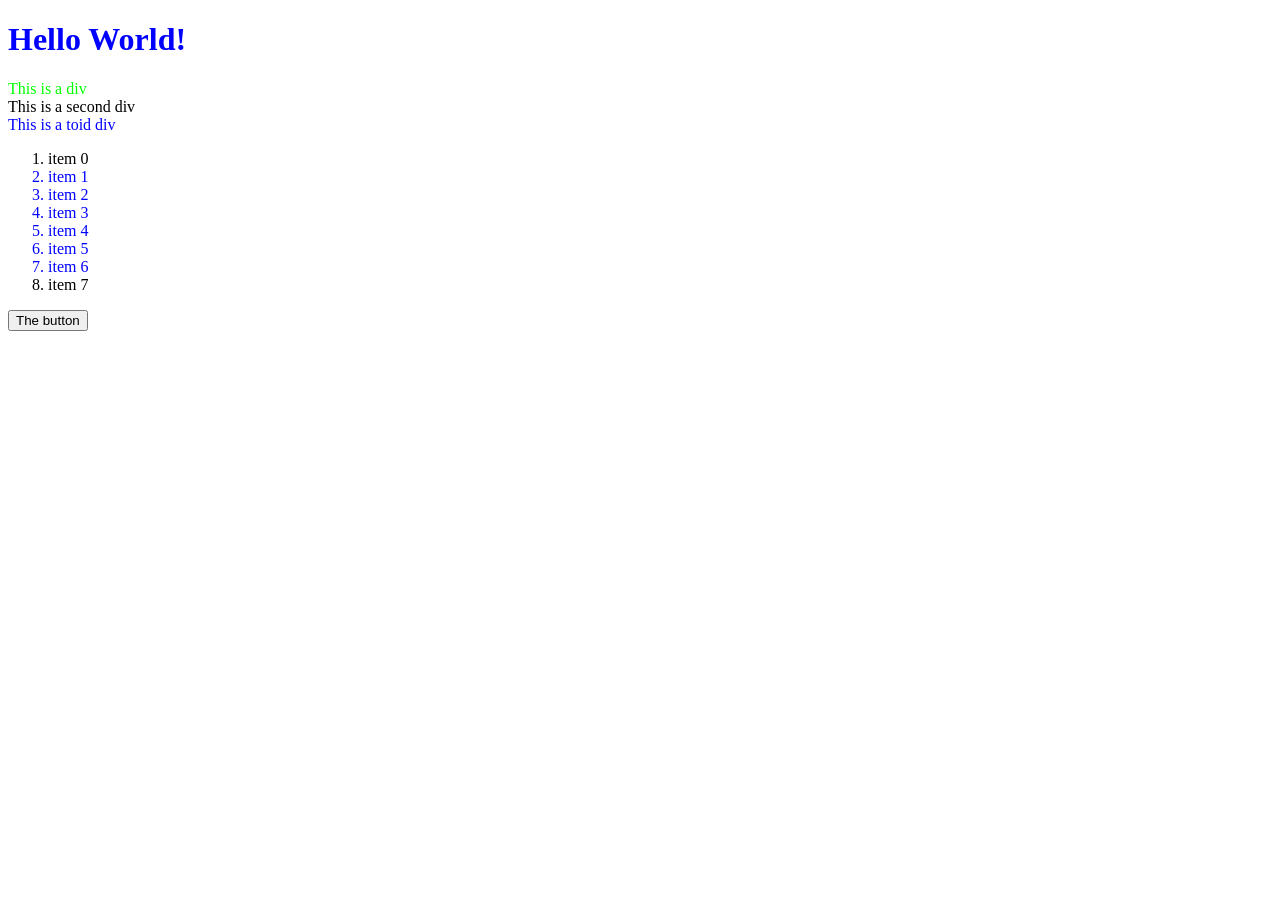
<file: 24_jsdom/index.html>
<!DOCTYPE html>

<!--
Team Lian (Ethan Shenker / Liam Kronman)
SoftDev pd1
K24 -- Getting more comfortable with the dev console and the DOM
2021-04-18
 -->

<html lang="en">
<!-- HTML file for exploring JavaScript interactive with the DOM -->

<head>
    <meta charset="utf-8">
    <style>
      .red   {color : #ff0000;}
      .green {color : #00ff00;}
      .blue  {color : #0000ff;}
    </style>
  </head>

  <body>
    <h1 id="h" class="blue">Hello World!</h1>

    <div id="div1" class="green">This is a div</div>
    <div id="div2">This is a second div</div>
    <div class="blue">This is a toid div</div>

    <ol id="thelist">
      <li class="">item 0</li>
      <li class="green blue">item 1</li>
      <li class="green blue">item 2</li>
      <li class="red green blue">item 3</li>
      <li class="red green blue">item 4</li>
      <li class="green blue">item 5</li>
      <li class="green blue">item 6</li>
      <li class="">item 7</li>
    </ol>

    <button id="b">The button</button>

    <script src="dommy_consolery.js"></script>

</body></html>
</file>
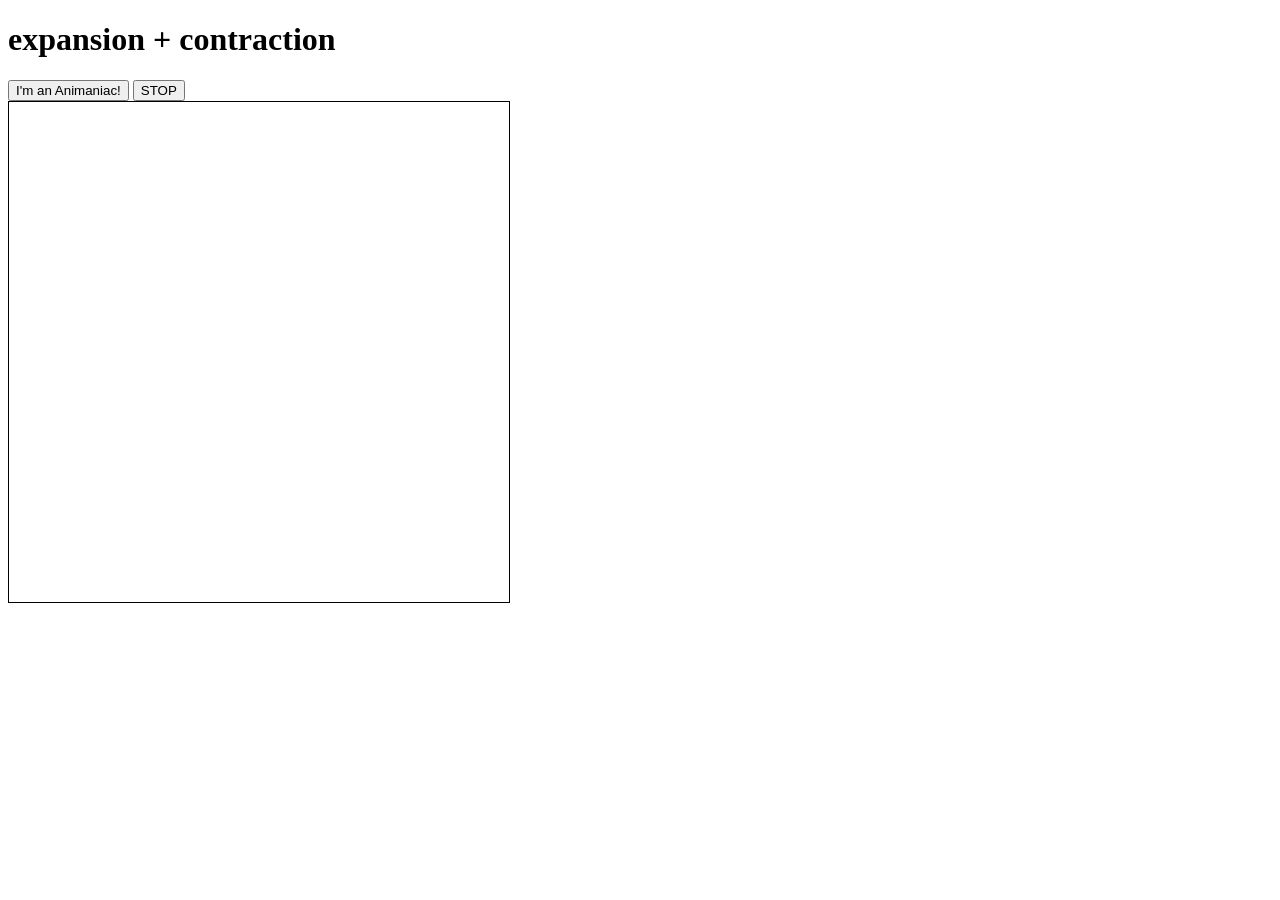
<file: 26_canvas-anim/index.html>
<!DOCTYPE html>
<html lang="en">
  <!-- Team PictureFrame (Liam Kronman, Jonathan Lee)
       SoftDev pd1
       K26 -- canvas based JS animation
       2021-05-05w
       HTML file for JavaScript canvas work
  -->

  <head>
    <meta charset="utf-8"/>
    <title>basic JS canvas work</title>
  </head>


  <head>
    <meta charset="utf-8"/>
    <title>The State of Animania</title>
  </head>

  <style>
    #playground { border: 1px solid black }
  </style>

  <h1>expansion + contraction</h1>

  <div>
    <button id="buttonCircle">
    
      I'm an Animaniac!
    </button>

    <button id="buttonStop">
      STOP
    </button>
  </div>

  <canvas width="500" height="500" id="playground">
  </canvas>

  <script src="animate.js"></script>

</html>
</file>
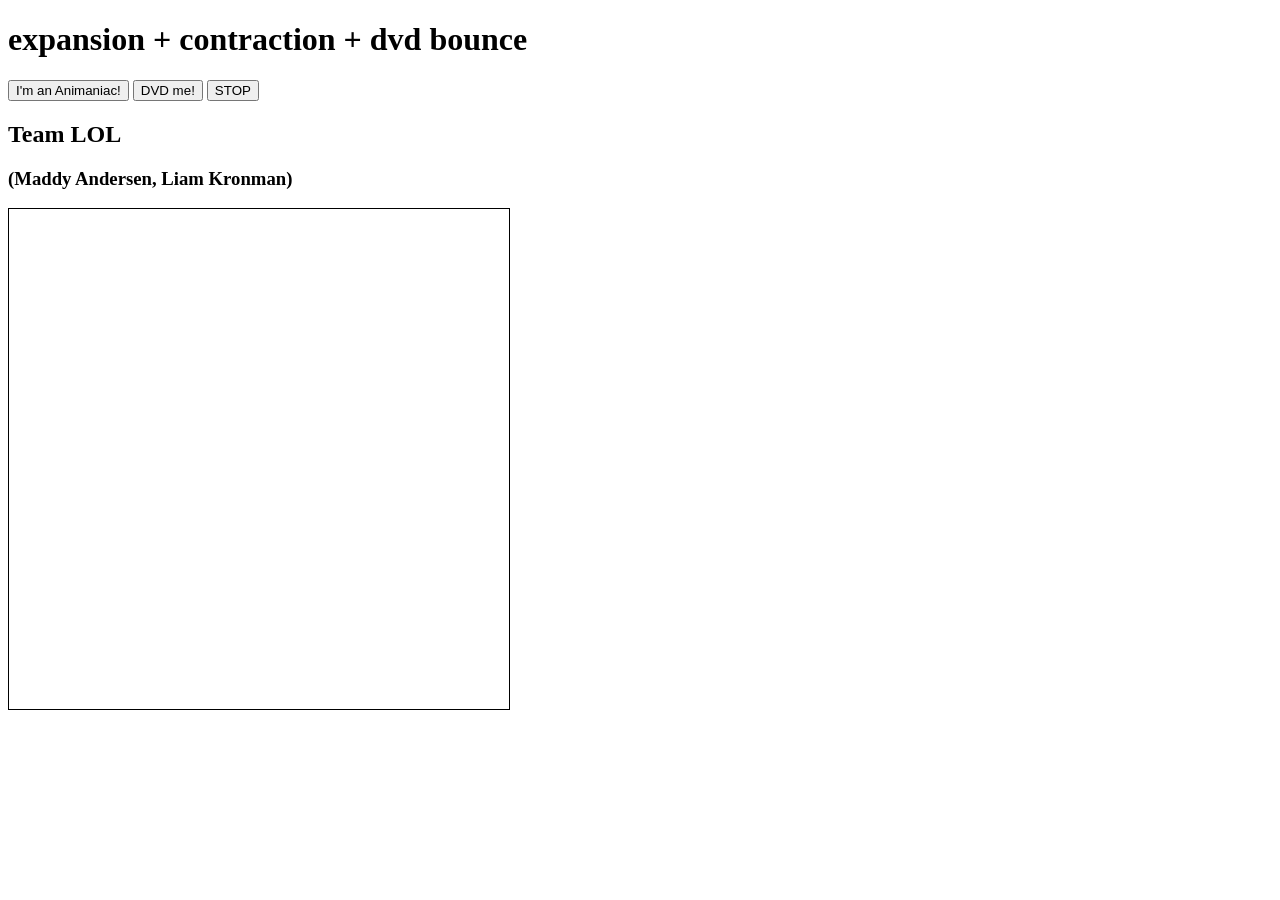
<file: 27_canvas-anim/index.html>
<!DOCTYPE html>
<html lang="en">
<!--
  Team LOL (Maddy Andersen, Liam Kronman)
  SoftDev
  K27: Guarding Against Burnout -- canvas based JS animation
  2021-05-11
-->

  <head>
    <meta charset="utf-8"/>
    <title>k27</title>
  </head>


  <head>
    <meta charset="utf-8"/>
    <title>The State of Animania</title>
  </head>

  <style>
    #playground { border: 1px solid black }
  </style>
  <h1>expansion + contraction + dvd bounce</h1>

  <div>
    <button id="buttonCircle">
      I'm an Animaniac!
    </button>

    <button id="buttonDVD">
      DVD me!
    </button>

    <button id="buttonStop">
      STOP
    </button>

    <h2>Team LOL</h2>
   <h3>(Maddy Andersen, Liam Kronman)</h3>
  </div>


  <canvas width="500" height="500" id="playground">
  </canvas>

  <script src="animate.js"></script>

</html>
</file>
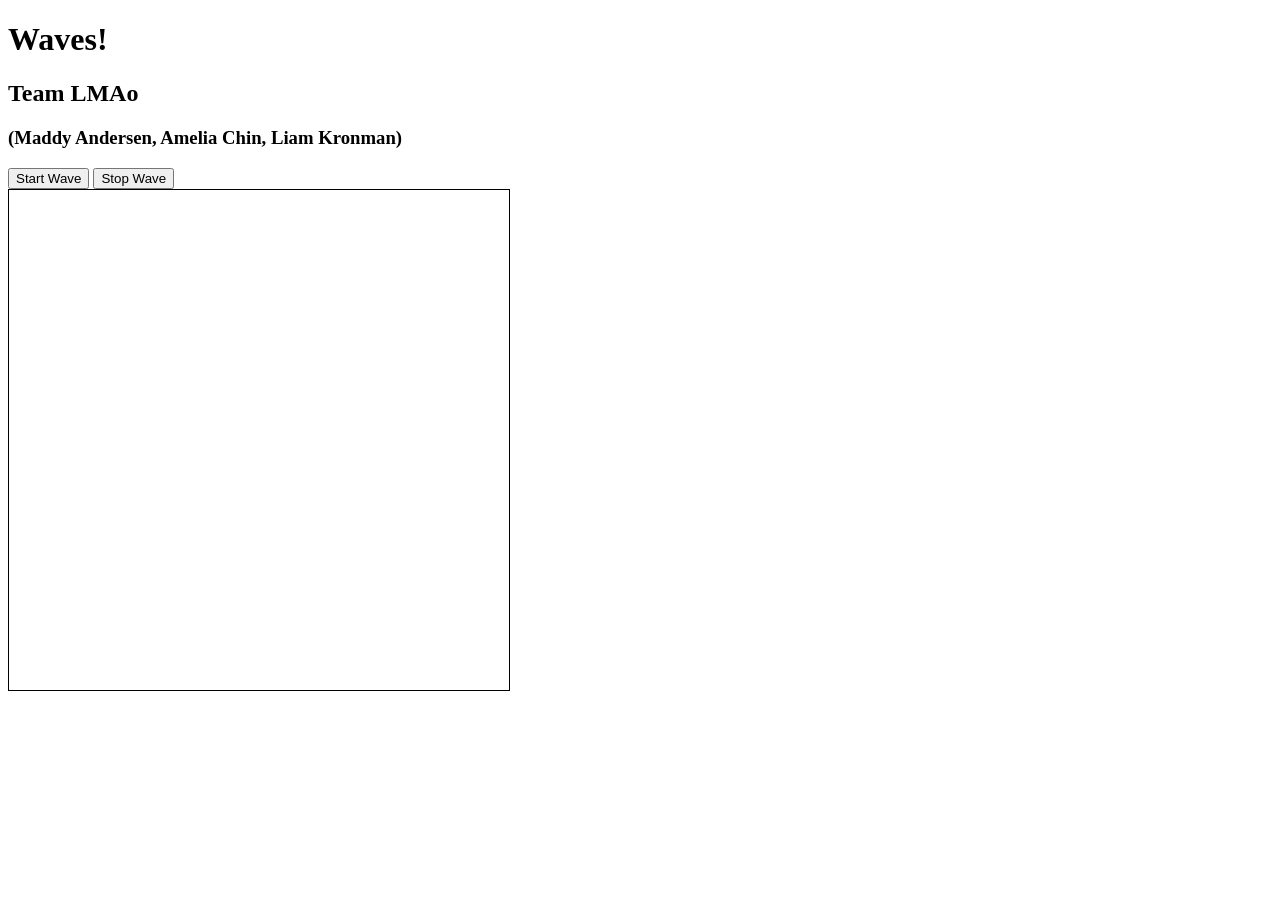
<file: 30_jsbonanza/index.html>
<!DOCTYPE html>
<html lang="en">
<!--
Team LMAo (Maddy Andersen, Amelia Chin, Liam Kronman)
SoftDev
K30: JSorcery -- canvas based JS animation
2021-05-17
-->

<head>
  <meta charset="utf-8"/>
  <title>k30</title>
</head>


<head>
  <meta charset="utf-8"/>
  <title>K30</title>
</head>

<style>
#playground { border: 1px solid black }
</style>

<body>
  <h1>Waves!</h1>
  <h2>Team LMAo</h2>
  <h3>(Maddy Andersen, Amelia Chin, Liam Kronman)</h3>

  <div>
    <button id="buttonWave">
      Start Wave
    </button>

    <button id="buttonStop">
      Stop Wave
    </button>
  </div>

  <canvas id="playground" width="500" height="500" ></canvas>
  <script src="bonanza.js"></script>
</body>

</html>
</file>
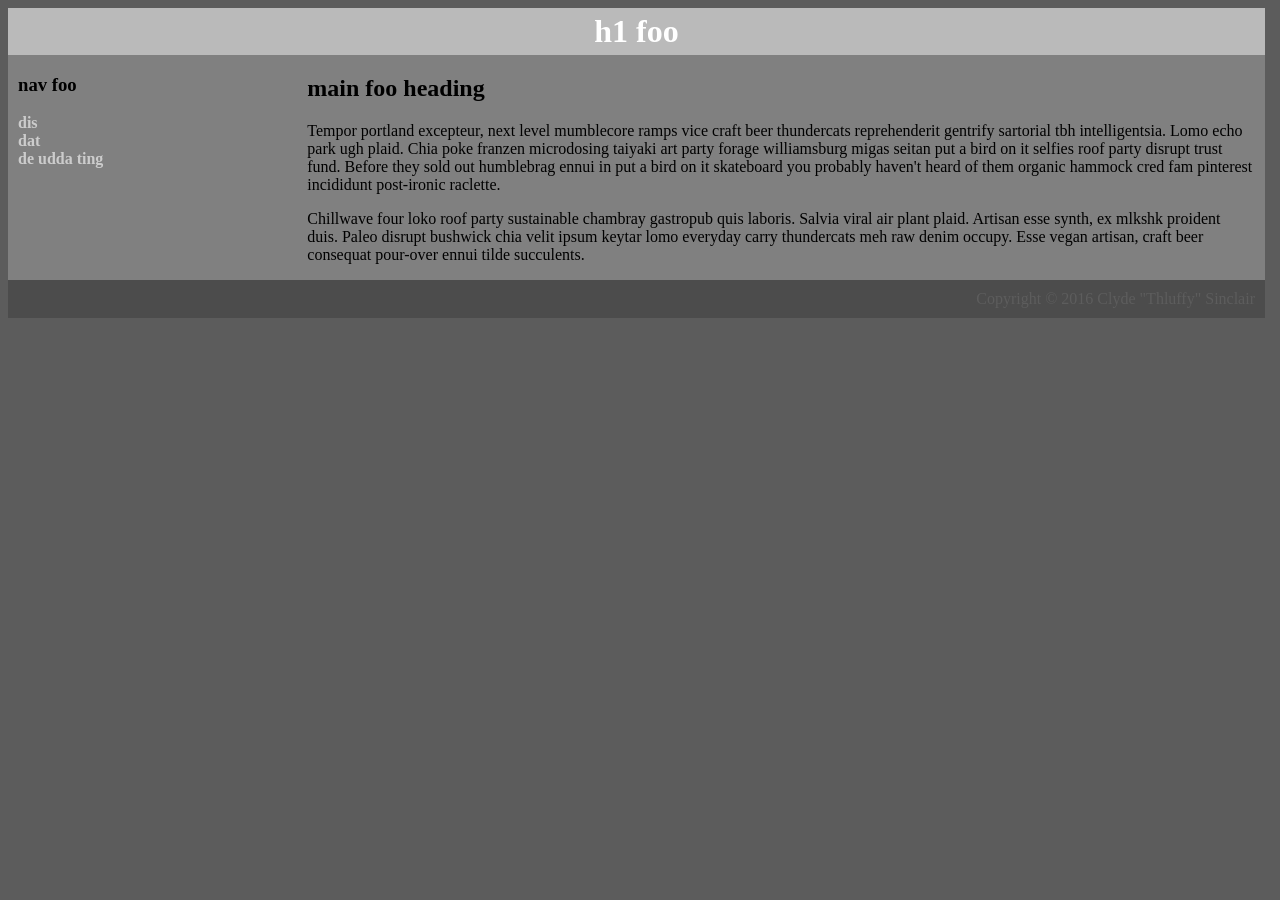
<file: 18_css/0_inline/index.html>
<!DOCTYPE html>
<html lang="en">
  <!-- Team Lamp (Maddy Andersen and Liam Kronman)
       SoftDev
       K18: Filler and Finery — inline
       2020-01-13
    -->

  <head>
    <meta charset="utf-8"/>
    <title>foo title</title>
  </head>

  <body style="background-color: #5c5c5c; font-family: Helvetica Neue">
    <h1 style="text-align: center; color: white; background-color: #bababa; margin: 0px; margin-right: 7px; padding: 5px">h1 foo</h1>
    <div style="background-color: #808080; display: flex; margin-right: 7px">
      <div style="display: inline-block; width: 24%">
      <h3 style="padding-left: 10px">nav foo</h3>
      <ul style="list-style-type: none; padding-left: 10px" >
        <li><a href="" style="color: #cccccc; text-decoration: none; font-weight: bold">dis</a></li>
        <li><a href="" style="color: #cccccc; text-decoration: none; font-weight: bold">dat</a></li>
        <li><a href="" style="color: #cccccc; text-decoration: none; font-weight: bold">de udda ting</a></li>
      </ul>
    </div>
    <div style="display: inline-block; width: 76%; padding-right: 10px">
      <h2>main foo heading</h2>
      <p>Tempor portland excepteur, next level mumblecore ramps vice craft beer thundercats reprehenderit gentrify sartorial tbh intelligentsia. Lomo echo park ugh plaid. Chia poke franzen microdosing taiyaki art party forage williamsburg migas seitan put a bird on it selfies roof party disrupt trust fund. Before they sold out humblebrag ennui in put a bird on it skateboard you probably haven't heard of them organic hammock cred fam pinterest incididunt post-ironic raclette.</p>
      <p>Chillwave four loko roof party sustainable chambray gastropub quis laboris. Salvia viral air plant plaid. Artisan esse synth, ex mlkshk proident duis. Paleo disrupt bushwick chia velit ipsum keytar lomo everyday carry thundercats meh raw denim occupy. Esse vegan artisan, craft beer consequat pour-over ennui tilde succulents.</p>
    </div>
  </div>
  <div style="background-color: #4c4c4c; color: #5d5d5d; text-align: right; padding: 10px; margin-right: 7px">
      Copyright &copy; 2016 Clyde "Thluffy" Sinclair
  </div>
  </body>

</html>
</file>
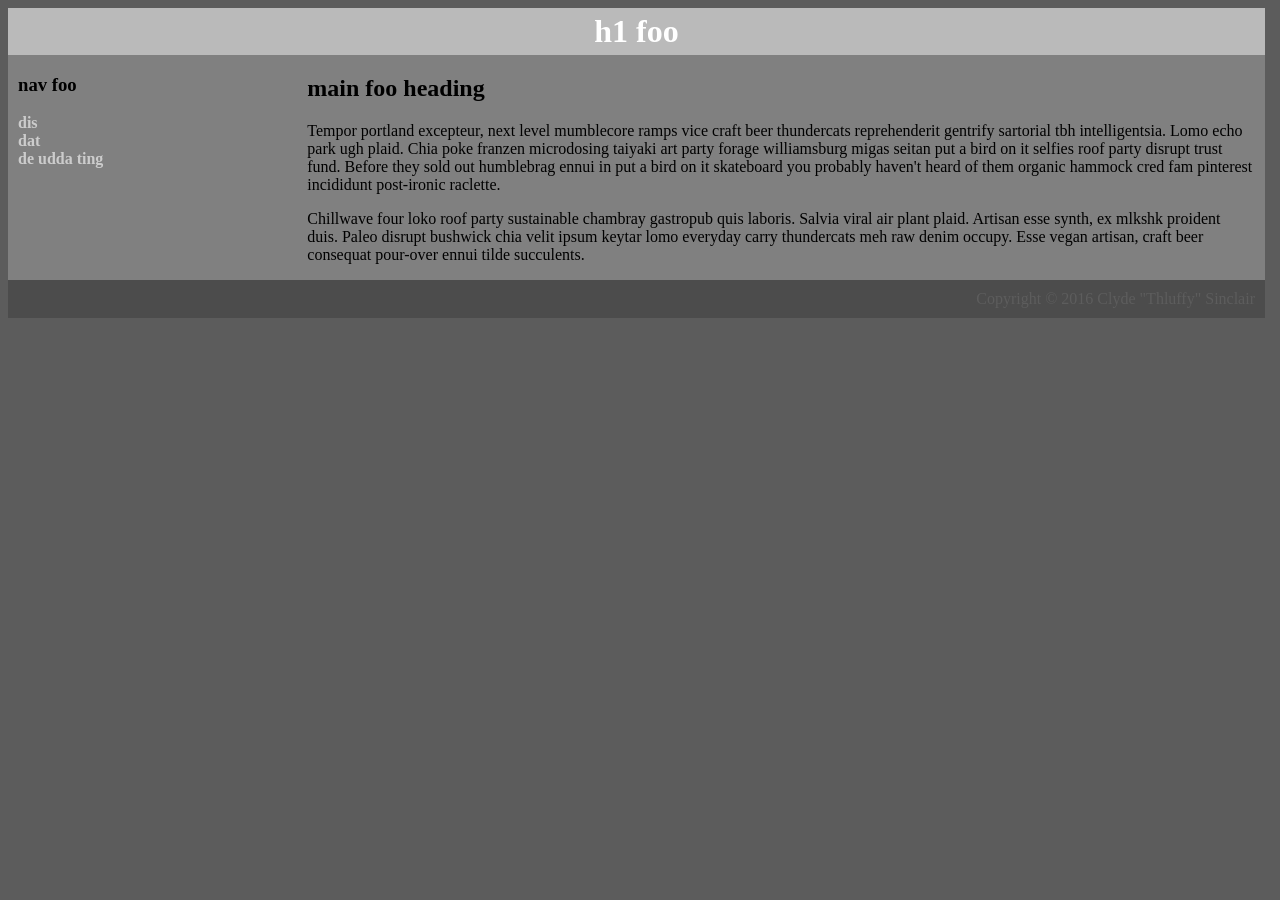
<file: 18_css/1_internal/index.html>
<!DOCTYPE html>
<html lang="en">
  <!-- Team Lamp (Maddy Andersen and Liam Kronman)
     SoftDev
     K18: Filler and Finery — internal
     2020-01-13
  -->

  <head>
    <meta charset="utf-8"/>
    <title>foo title</title>
    <style>
      body{
        background-color: #5c5c5c;
        font-family: Helvetica Neue;
      }
      h1{
        text-align: center;
        color: white;
        background-color: #bababa;
        margin: 0px;
        margin-right: 7px;
        padding: 5px;
      }
      .main{
        background-color: #808080;
        display: flex;
        margin-right: 7px;
      }
      .left-column{
        display: inline-block;
        width: 24%;
      }
      h3{
        padding-left: 10px;
      }
      ul{
        list-style-type: none;
        padding-left: 10px;
      }
      .right-column{
        display: inline-block;
        width: 76%;
        padding-right: 10px;
      }
      a{
        color: #cccccc;
        text-decoration: none;
        font-weight: bold;
      }
      .copyright{
        background-color: #4c4c4c;
        color: #5d5d5d;
        text-align: right;
        padding: 10px;
        margin-right: 7px;
      }
    </style>
  </head>

  <body>
    <h1>h1 foo</h1>
    <div class="main">
      <div class="left-column">
      <h3>nav foo</h3>
      <ul>
        <li><a href="">dis</a></li>
        <li><a href="">dat</a></li>
        <li><a href="">de udda ting</a></li>
      </ul>
    </div>
    <div class="right-column">
      <h2>main foo heading</h2>
      <p>Tempor portland excepteur, next level mumblecore ramps vice craft beer thundercats reprehenderit gentrify sartorial tbh intelligentsia. Lomo echo park ugh plaid. Chia poke franzen microdosing taiyaki art party forage williamsburg migas seitan put a bird on it selfies roof party disrupt trust fund. Before they sold out humblebrag ennui in put a bird on it skateboard you probably haven't heard of them organic hammock cred fam pinterest incididunt post-ironic raclette.</p>
      <p>Chillwave four loko roof party sustainable chambray gastropub quis laboris. Salvia viral air plant plaid. Artisan esse synth, ex mlkshk proident duis. Paleo disrupt bushwick chia velit ipsum keytar lomo everyday carry thundercats meh raw denim occupy. Esse vegan artisan, craft beer consequat pour-over ennui tilde succulents.</p>
    </div>
  </div>
  <div class="copyright">
      Copyright &copy; 2016 Clyde "Thluffy" Sinclair
  </div>
  </body>

</html>
</file>
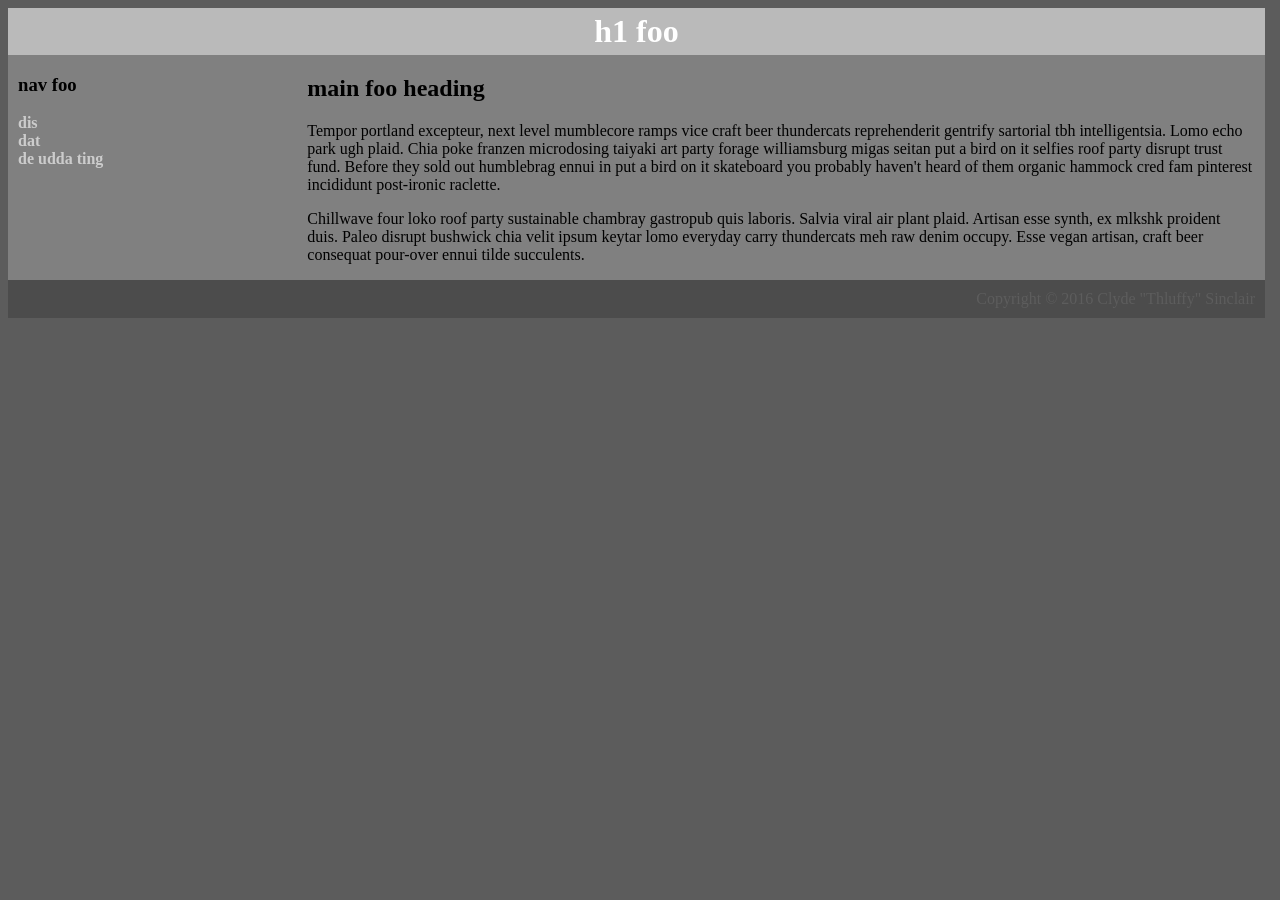
<file: 18_css/2_external/index.html>
<!DOCTYPE html>
<html lang="en">
  <!-- Team Lamp (Maddy Andersen and Liam Kronman)
     SoftDev
     K18: Filler and Finery — external
     2020-01-13
  -->

  <head>
    <meta charset="utf-8"/>
    <title>foo title</title>
    <link rel= "stylesheet"
	        type="text/css"
	        href="main.css">
  </head>

  <body>
    <h1>h1 foo</h1>
    <div class="main">
      <div class="left-column">
      <h3>nav foo</h3>
      <ul>
        <li><a href="">dis</a></li>
        <li><a href="">dat</a></li>
        <li><a href="">de udda ting</a></li>
      </ul>
    </div>
    <div class="right-column">
      <h2>main foo heading</h2>
      <p>Tempor portland excepteur, next level mumblecore ramps vice craft beer thundercats reprehenderit gentrify sartorial tbh intelligentsia. Lomo echo park ugh plaid. Chia poke franzen microdosing taiyaki art party forage williamsburg migas seitan put a bird on it selfies roof party disrupt trust fund. Before they sold out humblebrag ennui in put a bird on it skateboard you probably haven't heard of them organic hammock cred fam pinterest incididunt post-ironic raclette.</p>
      <p>Chillwave four loko roof party sustainable chambray gastropub quis laboris. Salvia viral air plant plaid. Artisan esse synth, ex mlkshk proident duis. Paleo disrupt bushwick chia velit ipsum keytar lomo everyday carry thundercats meh raw denim occupy. Esse vegan artisan, craft beer consequat pour-over ennui tilde succulents.</p>
    </div>
  </div>
  <div class="copyright">
      Copyright &copy; 2016 Clyde "Thluffy" Sinclair
  </div>
  </body>

</html>
</file>
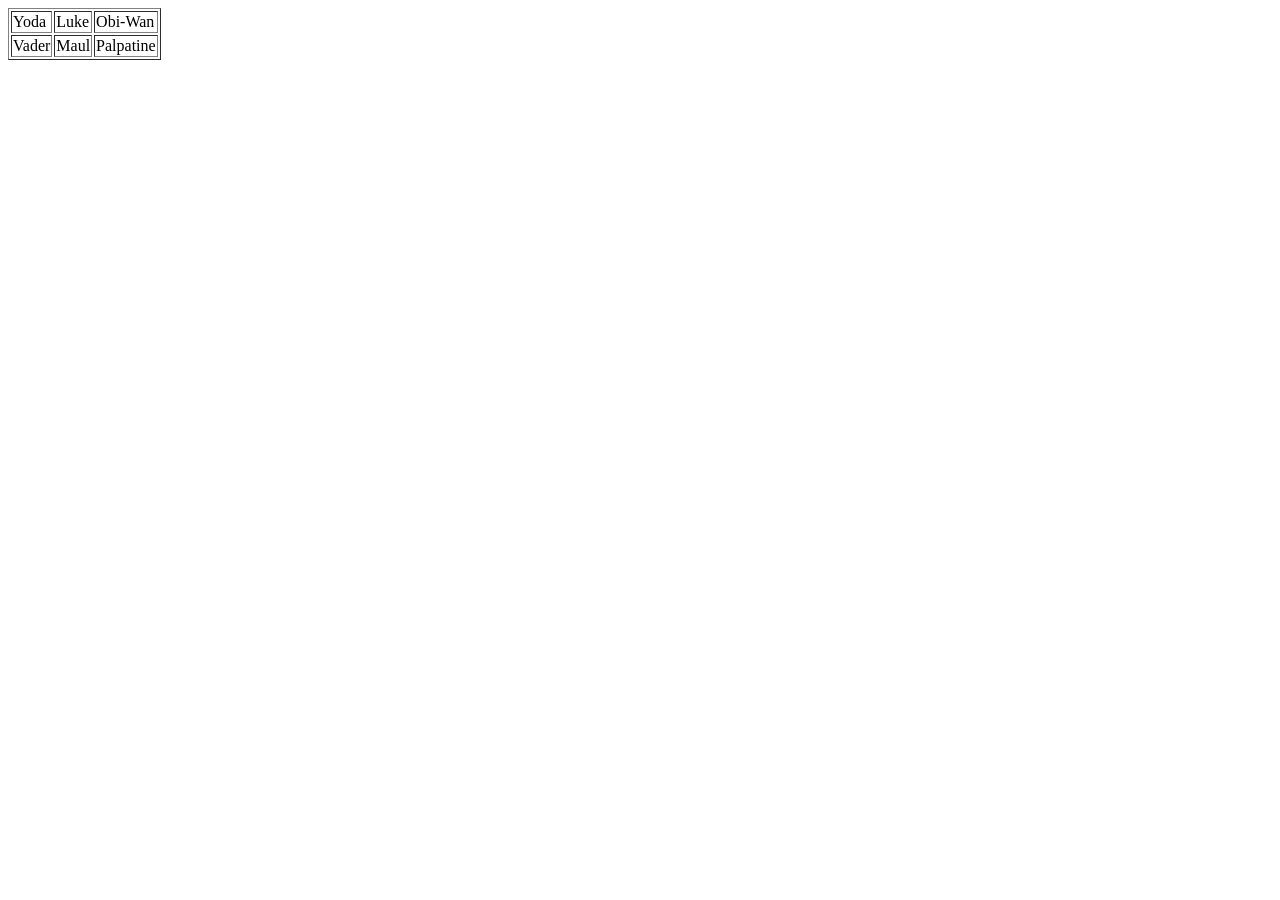
<file: 28_propagate/1/index.html>
<!DOCTYPE html>

<html lang="en">                                                                                                                            
   <!-- Clyde "Thluffy"  Sinclair
       SoftDev pd0
       Spring 2020
       HTML file for exploring DOM event propogation using JavaScript -->
 <head>                                                                                                                                       <meta charset="utf-8"/>
    <title>
      Event Propagation Demo
    </title>
  </head>

  <body>

    <table border="1">
      <tr>
        <td>Yoda</td>
        <td>Luke</td>
        <td>Obi-Wan</td>
      </tr>
      <tr>
        <td>Vader</td>
        <td>Maul</td>
        <td>Palpatine</td>
      </tr>
    </table>

    <script src="events.js"></script>
  </body>

</html>
</file>
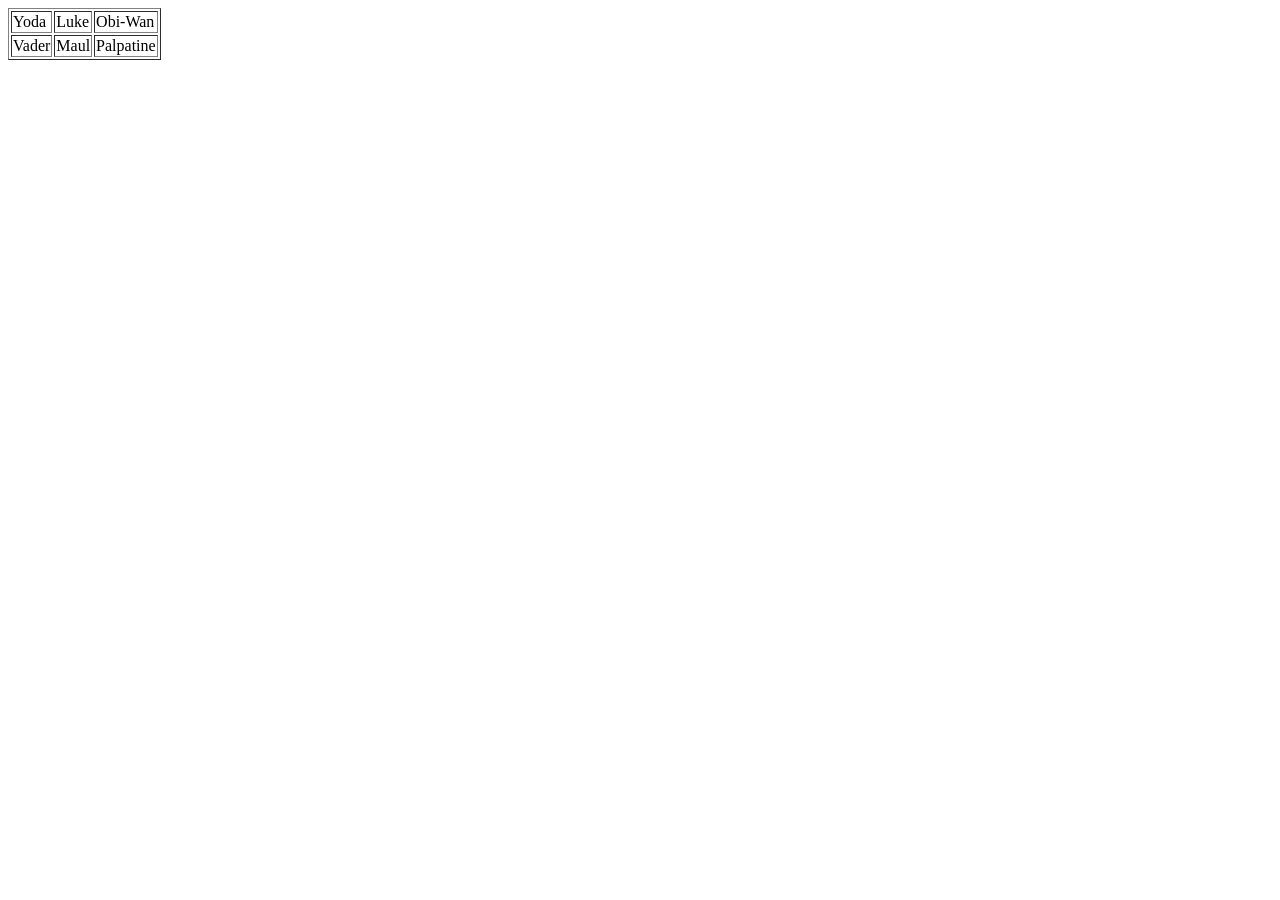
<file: 28_propagate/2/index.html>
<!DOCTYPE html>

<html lang="en">                                                                                                                            
  <!-- Clyde "Thluffy"  Sinclair
       SoftDev pd0
       Spring 2020
       HTML file for exploring DOM event propogation using JavaScript -->
  <head>                                                                                                                                       <meta charset="utf-8"/>
    <title>
      Event Propagation Demo
    </title>
  </head>

  <body>

    <table border="1">
      <tr>
        <td>Yoda</td>
        <td>Luke</td>
        <td>Obi-Wan</td>
      </tr>
      <tr>
        <td>Vader</td>
        <td>Maul</td>
        <td>Palpatine</td>
      </tr>
    </table>

    <script src="events.js"></script>
  </body>

</html>
</file>
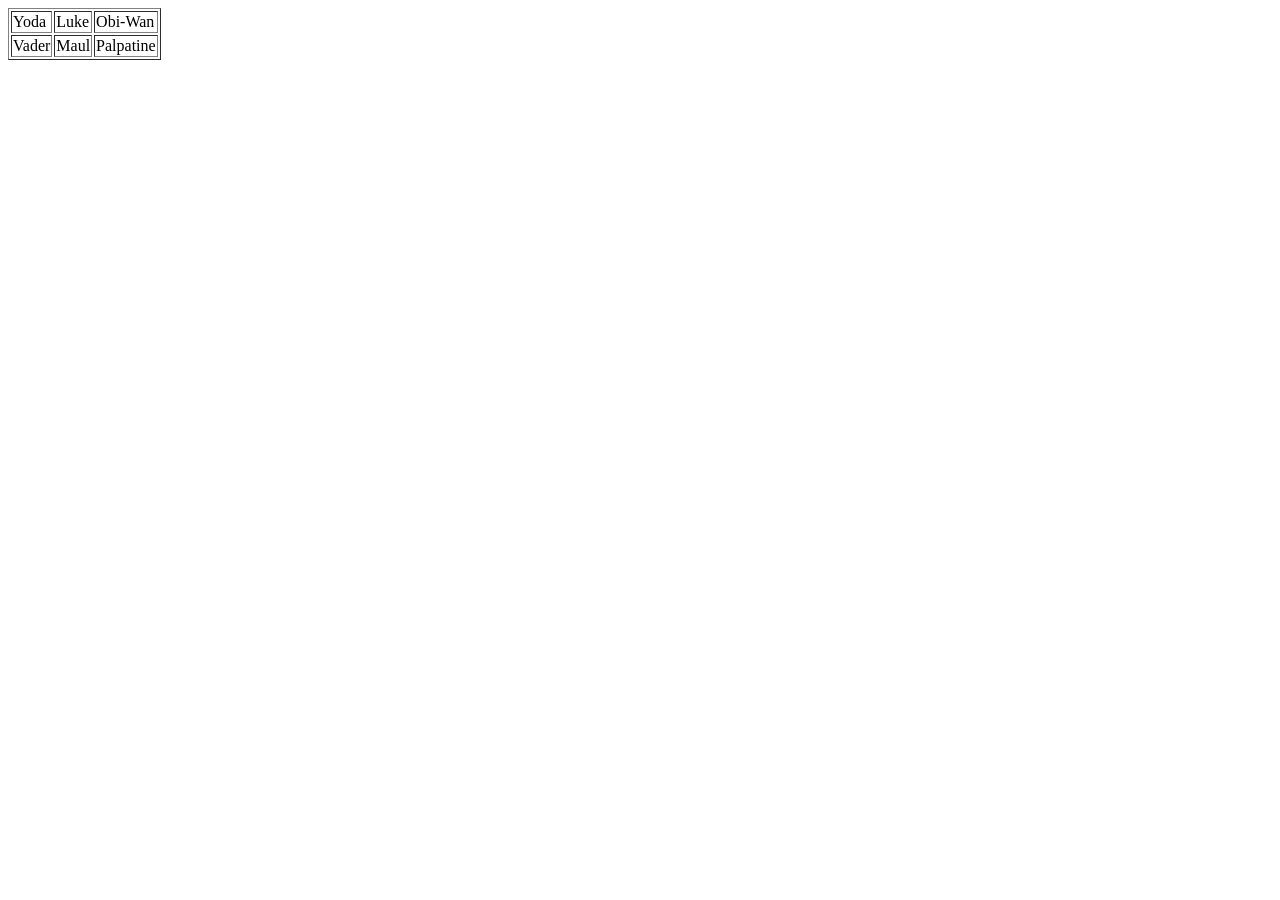
<file: 28_propagate/3/index.html>
<!DOCTYPE html>

<html lang="en">
  <!-- Clyde "Thluffy"  Sinclair
       SoftDev pd0
       Spring 2020
       HTML file for exploring DOM event propogation using JavaScript -->
  <head>                                                                                                                                       <meta charset="utf-8"/>
    <title>
      Event Propagation Demo
    </title>
  </head>

  <body>

    <table border="1">
      <tr>
        <td>Yoda</td>
        <td>Luke</td>
        <td>Obi-Wan</td>
      </tr>
      <tr>
        <td>Vader</td>
        <td>Maul</td>
        <td>Palpatine</td>
      </tr>
    </table>

    <script src="events.js"></script>
  </body>

</html>
</file>
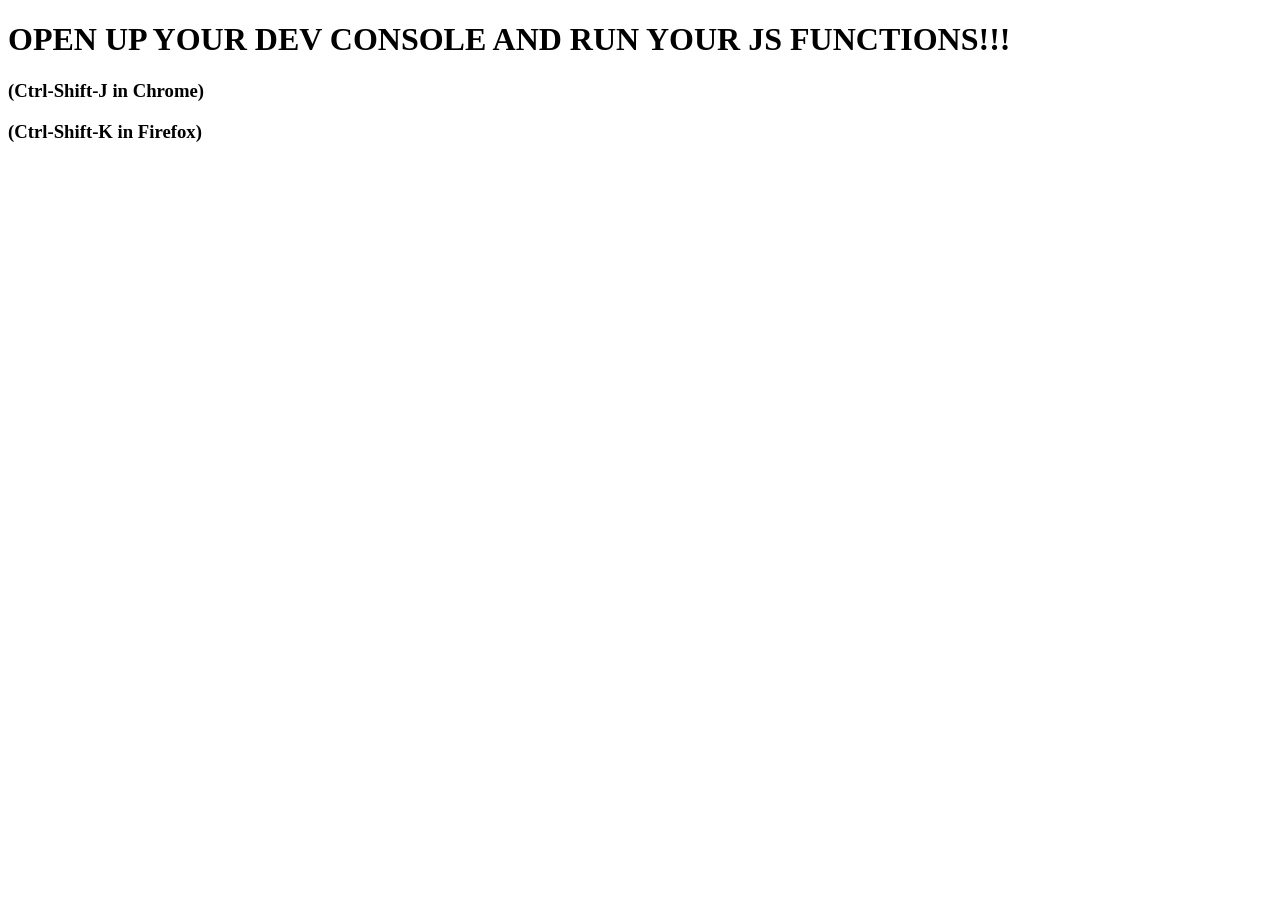
<file: 23_js/open_me.html>
<!DOCTYPE html>

<!--
 Team Lian :: Liam Kronman, Ethan Shenker
 SoftDev pd1
 K23 -- Basic functions in JavaScript
 2021-04-18
-->

<html lang="en">
  <!-- HTML file for intro JavaScript work -->

<html>
  <head>
    <meta charset="utf-8"/>
    <title>JS work the first</title>
  </head>
  <body>
    <H1>OPEN UP YOUR DEV CONSOLE AND RUN YOUR JS FUNCTIONS!!!</H1>
    <h3>(Ctrl-Shift-J in Chrome)</h3>
    <h3>(Ctrl-Shift-K in Firefox)</h3>

    <script src="funky_town.js"></script>
  </body>
</html>
</file>
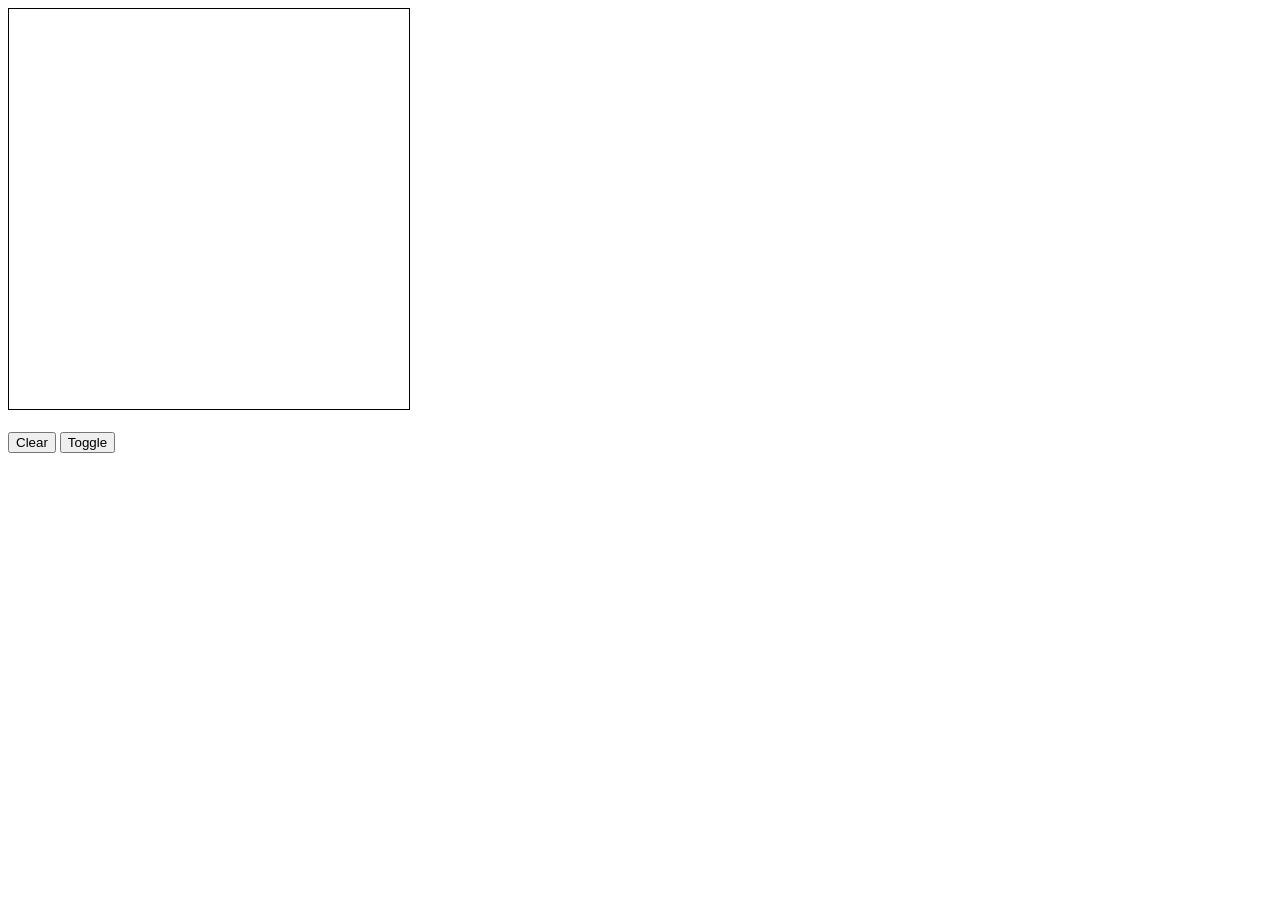
<file: 25_canvas/clickdraw.html>
<!--
Team PictureFrame (Liam Kronman, Jonathan Lee)
SoftDev pd1
K25 -- Implementing responsive rectangle and circle drawing in canvas element using JS
2021-05-05
--------------------------------------------------
--> 

<!DOCTYPE html>
<html>
    <head>
        <title>Click Draw!</title>
        <style>#canvas {border: 1px solid black}</style>
    </head>
    <body>
        <canvas height="400" width="400" id="canvas"></canvas>
        <br><br>
        <button id="clear-btn">Clear</button>
        <button id="toggle-btn">Toggle</button>
        <script src="clickdraw.js"></script>
    </body>
</html>
</file>
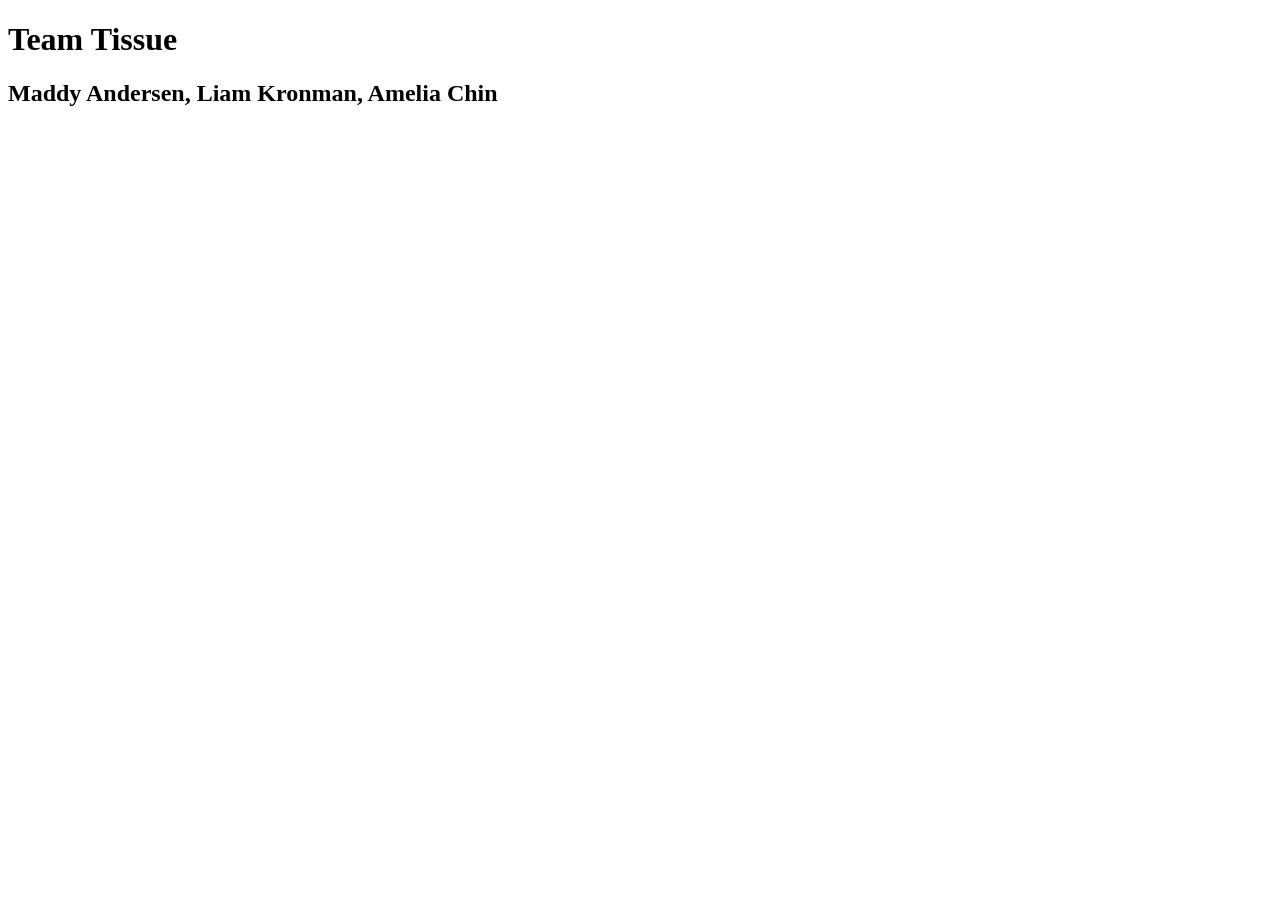
<file: 11_flask-static/static/fixie.html>
<!DOCTYPE html>

<!--
Team Tissue (Maddy Andersen, Liam Kronman, Amelia Chin)
SoftDev
K11 - Some Things Never Change (experimenting with using flask to serve static files and making our own)
2020-10-13
-->

<html>

	<head>
		<title>K11</title>
	</head>

	<body>
		<h1>Team Tissue</h1> 
		<h2>Maddy Andersen, Liam Kronman, Amelia Chin</h2>
	</body>

</html>
</file>
<file: 18_css/2_external/main.css>
/*
  Team Lamp (Maddy Andersen and Liam Kronman)
  SoftDev
  K18: Filler and Finery — css stylesheet
  2020-01-13
*/

  body{
    background-color: #5c5c5c;
    font-family: Helvetica Neue;
  }
  h1{
    text-align: center;
    color: white;
    background-color: #bababa;
    margin: 0px;
    margin-right: 7px;
    padding: 5px;
  }
  .main{
    background-color: #808080;
    display: flex;
    margin-right: 7px;
  }
  .left-column{
    display: inline-block;
    width: 24%;
  }
  h3{
    padding-left: 10px;
  }
  ul{
    list-style-type: none;
    padding-left: 10px;
  }
  .right-column{
    display: inline-block;
    width: 76%;
    padding-right: 10px;
  }
  a{
    color: #cccccc;
    text-decoration: none;
    font-weight: bold;
  }
  .copyright{
    background-color: #4c4c4c;
    color: #5d5d5d;
    text-align: right;
    padding: 10px;
    margin-right: 7px;
  }
</file>
